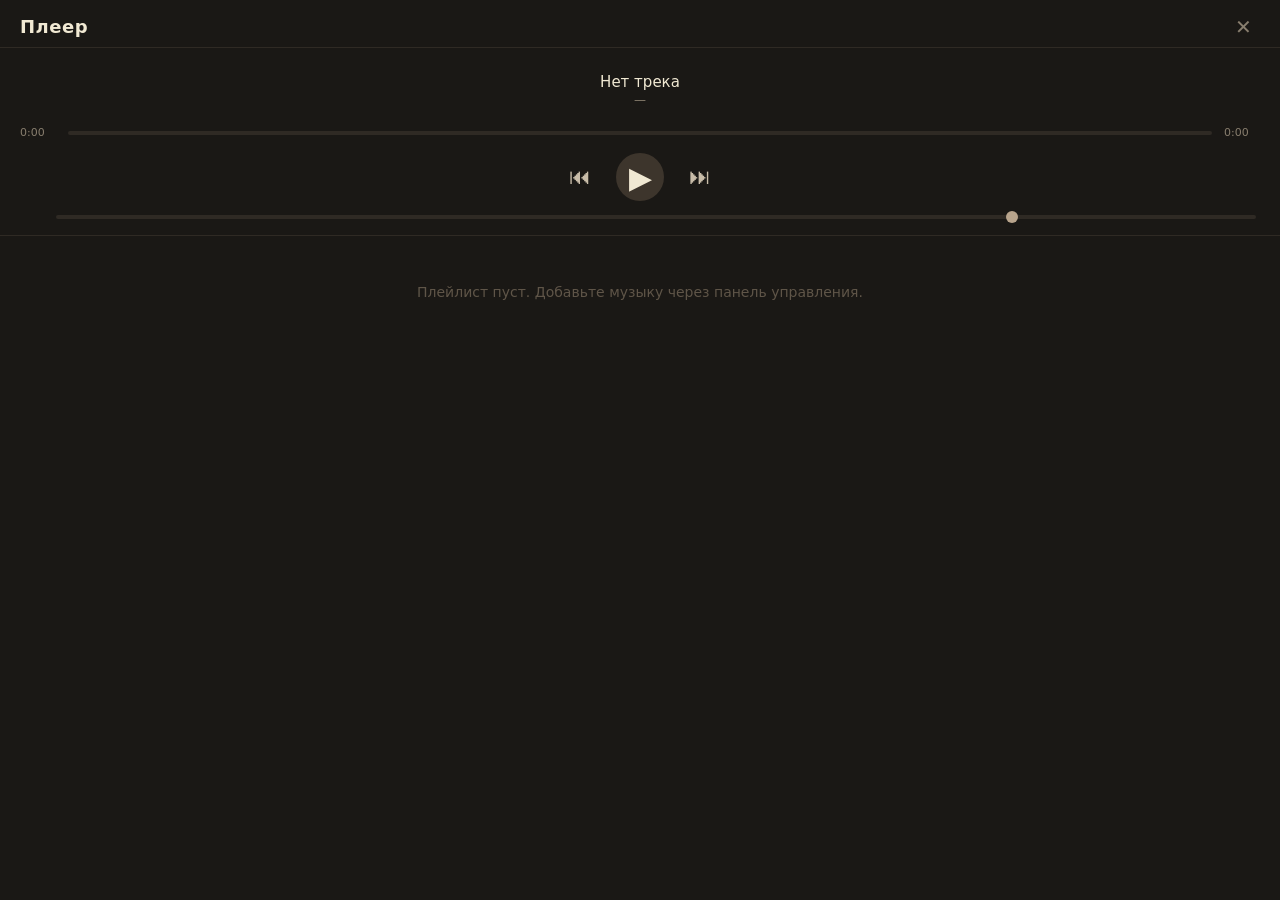
<file: app/src/main/assets/avatar/player.html>
<!DOCTYPE html>
<html lang="ru">
<head>
  <meta charset="UTF-8" />
  <meta http-equiv="Content-Security-Policy" content="default-src 'self' file: data: 'unsafe-inline' 'unsafe-eval'; script-src 'self' file: 'unsafe-inline' 'unsafe-eval'; img-src 'self' file: data:; connect-src 'self' file: https: http: ws:; media-src 'self' file: data: blob:;" />
  <title>Музыкальный плеер</title>
  <style>
    * {
      margin: 0;
      padding: 0;
      box-sizing: border-box;
    }
    body {
      background: #1a1815;
      color: #e8e0d4;
      font-family: system-ui, -apple-system, 'Segoe UI', Roboto, sans-serif;
      height: 100vh;
      display: flex;
      flex-direction: column;
      user-select: none;
      overflow: hidden;
    }
    .header {
      padding: 16px 20px 10px 20px;
      border-bottom: 1px solid #2f2a24;
      display: flex;
      justify-content: space-between;
      align-items: center;
      flex-shrink: 0;
    }
    .header h1 {
      font-size: 18px;
      font-weight: 600;
      letter-spacing: 0.5px;
      color: #f1e9d3;
    }
    .header .close-btn {
      background: none;
      border: none;
      color: #887e6e;
      font-size: 20px;
      cursor: pointer;
      padding: 0 8px;
      line-height: 1;
      transition: color 0.2s;
    }
    .header .close-btn:hover {
      color: #e8e0d4;
    }
    .player-controls {
      padding: 20px 20px 12px 20px;
      display: flex;
      flex-direction: column;
      gap: 14px;
      flex-shrink: 0;
    }
    .track-info {
      text-align: center;
      min-height: 44px;
      display: flex;
      flex-direction: column;
      justify-content: center;
    }
    .track-info .title {
      font-size: 15px;
      font-weight: 500;
      color: #f1e9d3;
      white-space: nowrap;
      overflow: hidden;
      text-overflow: ellipsis;
    }
    .track-info .artist {
      font-size: 12px;
      color: #887e6e;
      margin-top: 2px;
    }
    .progress-container {
      display: flex;
      align-items: center;
      gap: 12px;
    }
    .progress-container .time {
      font-size: 11px;
      color: #887e6e;
      font-variant-numeric: tabular-nums;
      min-width: 36px;
    }
    .progress-bar {
      flex: 1;
      height: 4px;
      background: #2f2a24;
      border-radius: 2px;
      cursor: pointer;
      position: relative;
    }
    .progress-bar .fill {
      height: 100%;
      width: 0%;
      background: #b8a48c;
      border-radius: 2px;
      transition: width 0.05s linear;
    }
    .progress-bar .fill.dragging {
      transition: none;
    }
    .controls-row {
      display: flex;
      justify-content: center;
      align-items: center;
      gap: 16px;
    }
    .controls-row button {
      background: none;
      border: none;
      color: #c8bca8;
      font-size: 22px;
      cursor: pointer;
      width: 40px;
      height: 40px;
      border-radius: 50%;
      display: flex;
      align-items: center;
      justify-content: center;
      transition: background 0.15s, color 0.15s;
    }
    .controls-row button:hover {
      background: #2f2a24;
      color: #f1e9d3;
    }
    .controls-row button.play-btn {
      font-size: 30px;
      width: 48px;
      height: 48px;
      background: #3d352c;
      color: #f1e9d3;
    }
    .controls-row button.play-btn:hover {
      background: #4f4538;
    }
    .controls-row button:active {
      transform: scale(0.94);
    }
    .volume-row {
      display: flex;
      align-items: center;
      gap: 12px;
      padding: 0 4px;
    }
    .volume-row .vol-icon {
      color: #887e6e;
      font-size: 16px;
      min-width: 20px;
    }
    .volume-row input[type="range"] {
      flex: 1;
      -webkit-appearance: none;
      appearance: none;
      height: 4px;
      background: #2f2a24;
      border-radius: 2px;
      outline: none;
    }
    .volume-row input[type="range"]::-webkit-slider-thumb {
      -webkit-appearance: none;
      appearance: none;
      width: 12px;
      height: 12px;
      border-radius: 50%;
      background: #b8a48c;
      cursor: pointer;
    }
    .playlist {
      flex: 1;
      overflow-y: auto;
      padding: 8px 16px 20px 16px;
      border-top: 1px solid #2f2a24;
      margin-top: 4px;
    }
    .playlist .playlist-item {
      display: flex;
      align-items: center;
      gap: 12px;
      padding: 8px 12px;
      border-radius: 6px;
      cursor: pointer;
      transition: background 0.15s;
      color: #c8bca8;
    }
    .playlist .playlist-item:hover {
      background: #2f2a24;
      color: #f1e9d3;
    }
    .playlist .playlist-item.active {
      background: #3d352c;
      color: #f1e9d3;
    }
    .playlist .playlist-item .idx {
      font-size: 11px;
      color: #5f5548;
      min-width: 24px;
    }
    .playlist .playlist-item .name {
      flex: 1;
      font-size: 13px;
      white-space: nowrap;
      overflow: hidden;
      text-overflow: ellipsis;
    }
    .playlist .playlist-item .duration {
      font-size: 11px;
      color: #5f5548;
    }
    .empty-playlist {
      text-align: center;
      color: #5f5548;
      padding: 40px 20px;
      font-size: 14px;
    }
    ::-webkit-scrollbar {
      width: 6px;
    }
    ::-webkit-scrollbar-track {
      background: transparent;
    }
    ::-webkit-scrollbar-thumb {
      background: #3d352c;
      border-radius: 3px;
    }
    ::-webkit-scrollbar-thumb:hover {
      background: #4f4538;
    }
  </style>
</head>
<body>
  <div class="header">
    <h1> Плеер</h1>
    <button class="close-btn" id="closeBtn">✕</button>
  </div>
  <div class="player-controls">
    <div class="track-info">
      <div class="title" id="trackTitle">Нет трека</div>
      <div class="artist" id="trackArtist">—</div>
    </div>
    <div class="progress-container">
      <span class="time" id="currentTime">0:00</span>
      <div class="progress-bar" id="progressBar">
        <div class="fill" id="progressFill"></div>
      </div>
      <span class="time" id="durationTime">0:00</span>
    </div>
    <div class="controls-row">
      <button id="prevBtn" title="Предыдущий">⏮</button>
      <button class="play-btn" id="playBtn" title="Воспроизвести / Пауза">▶</button>
      <button id="nextBtn" title="Следующий">⏭</button>
    </div>
    <div class="volume-row">
      <span class="vol-icon"></span>
      <input type="range" id="volumeSlider" min="0" max="100" value="80" />
    </div>
  </div>
  <div class="playlist" id="playlistContainer">
    <div class="empty-playlist">Плейлист пуст. Добавьте музыку через панель управления.</div>
  </div>
  <script src="player.js"></script>
</body>
</html>
</file>
